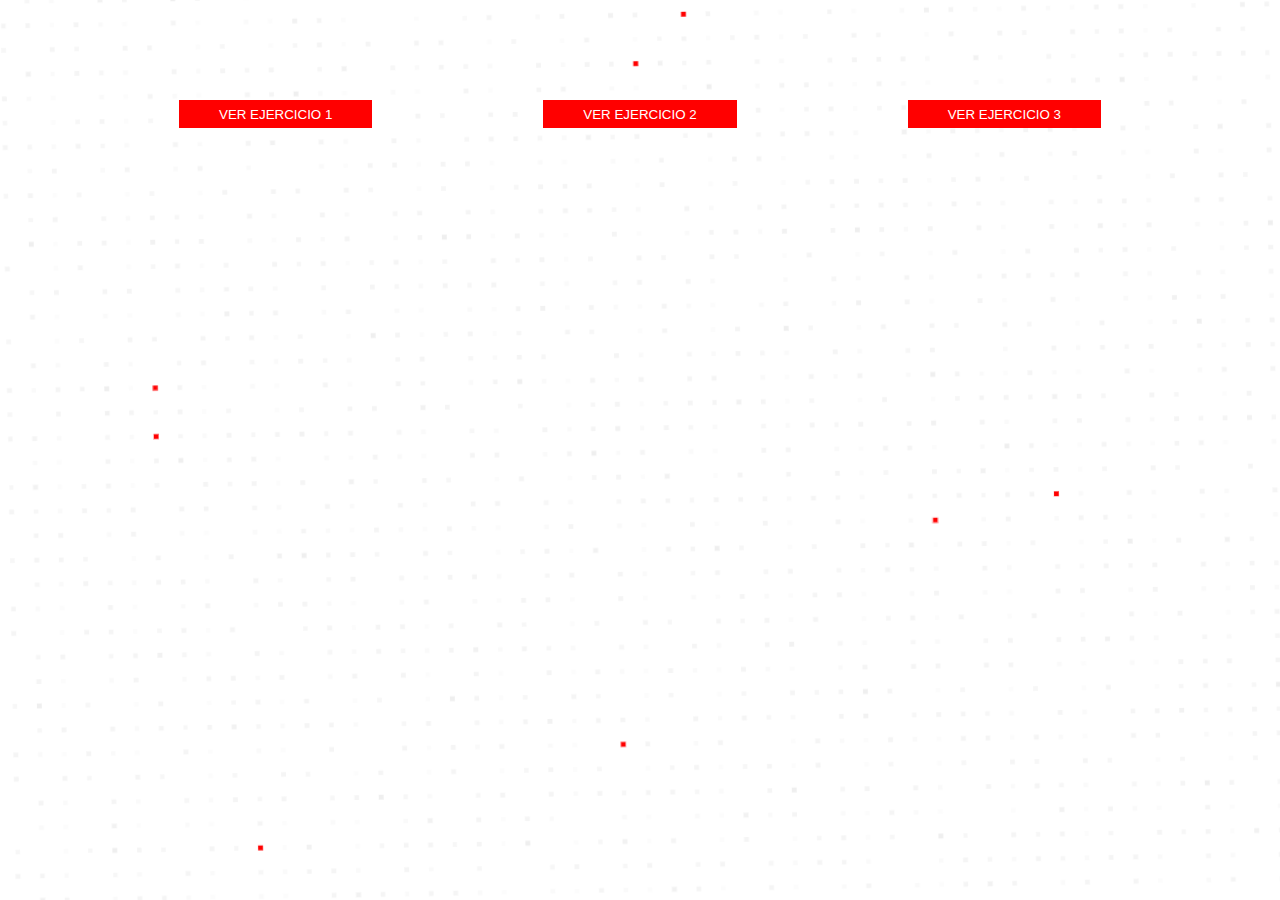
<file: index.html>
<!DOCTYPE html>
<html lang="en">
  <head>
    <meta charset="UTF-8" />
    <meta http-equiv="X-UA-Compatible" content="IE=edge" />
    <meta name="viewport" content="width=device-width, initial-scale=1.0" />
    <script defer src="assets/js/script.js"></script>
    <link rel="stylesheet" href="assets/css/style.css" />
    <title>EJERCICIOS</title>
  </head>
  <body>
    <div class="container">
      
      <a href="ejercicio1.html">
        <button>VER EJERCICIO 1</button>
      </a>
      <a href="ejercicio2.html">
        <button>VER EJERCICIO 2</button>
      </a>
      <a href="ejercicio3.html">
        <button>VER EJERCICIO 3</button>
      </a>
    </div>
  </body>
</html>
</file>
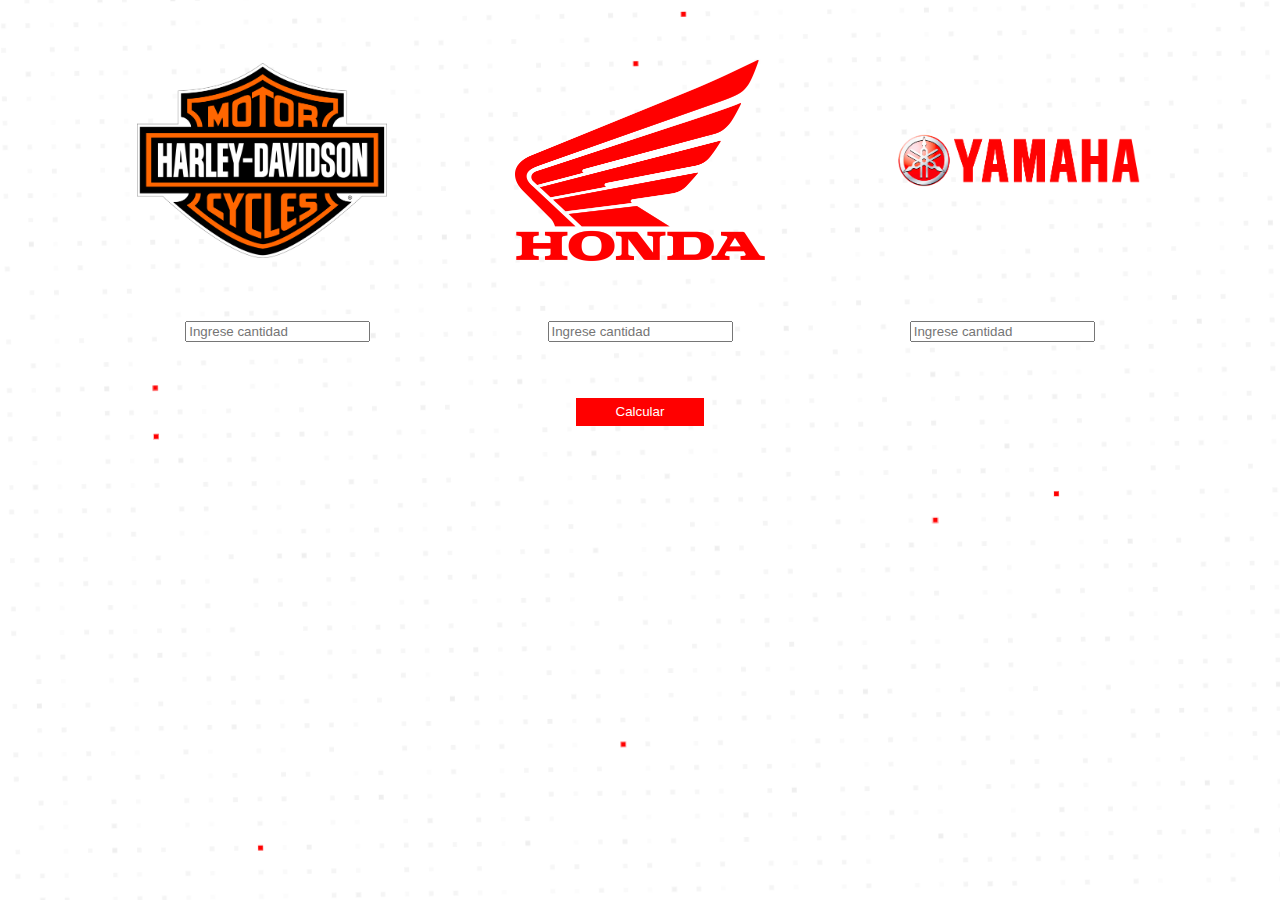
<file: ejercicio2.html>
<!DOCTYPE html>
<html lang="en">
  <head>
    <meta charset="UTF-8" />
    <meta http-equiv="X-UA-Compatible" content="IE=edge" />
    <meta name="viewport" content="width=device-width, initial-scale=1.0" />
    <script defer src="assets/js/script.js"></script>
    <link rel="stylesheet" href="assets/css/style.css" />
    <title>Ejercicio 2</title>
  </head>
  <body>
    <div class="container">
      <img src="assets/img/harley.png" alt="Harley Davidson" width="250px" />
      <img src="assets/img/honda.png" alt="Honda" width="250px" />
      <img src="assets/img/yamaha.png" alt="Yamaha" width="250px" />
    </div>
    <div class="container">
      <input
        type="text"
        name="harley"
        id="cantHarley"
        placeholder="Ingrese cantidad"
      />
      <input
        type="text"
        name="honda"
        id="cantHonda"
        placeholder="Ingrese cantidad"
      />
      <input
        type="text"
        name="yamaha"
        id="cantYamaha"
        placeholder="Ingrese cantidad"
      />
    </div>
    <p id="textoResultado"></p>
    <div class="containerButton">
      <button class="button2" type="button" onclick="calcular()">
        Calcular
      </button>
    </div>
  </body>
</html>
</file>
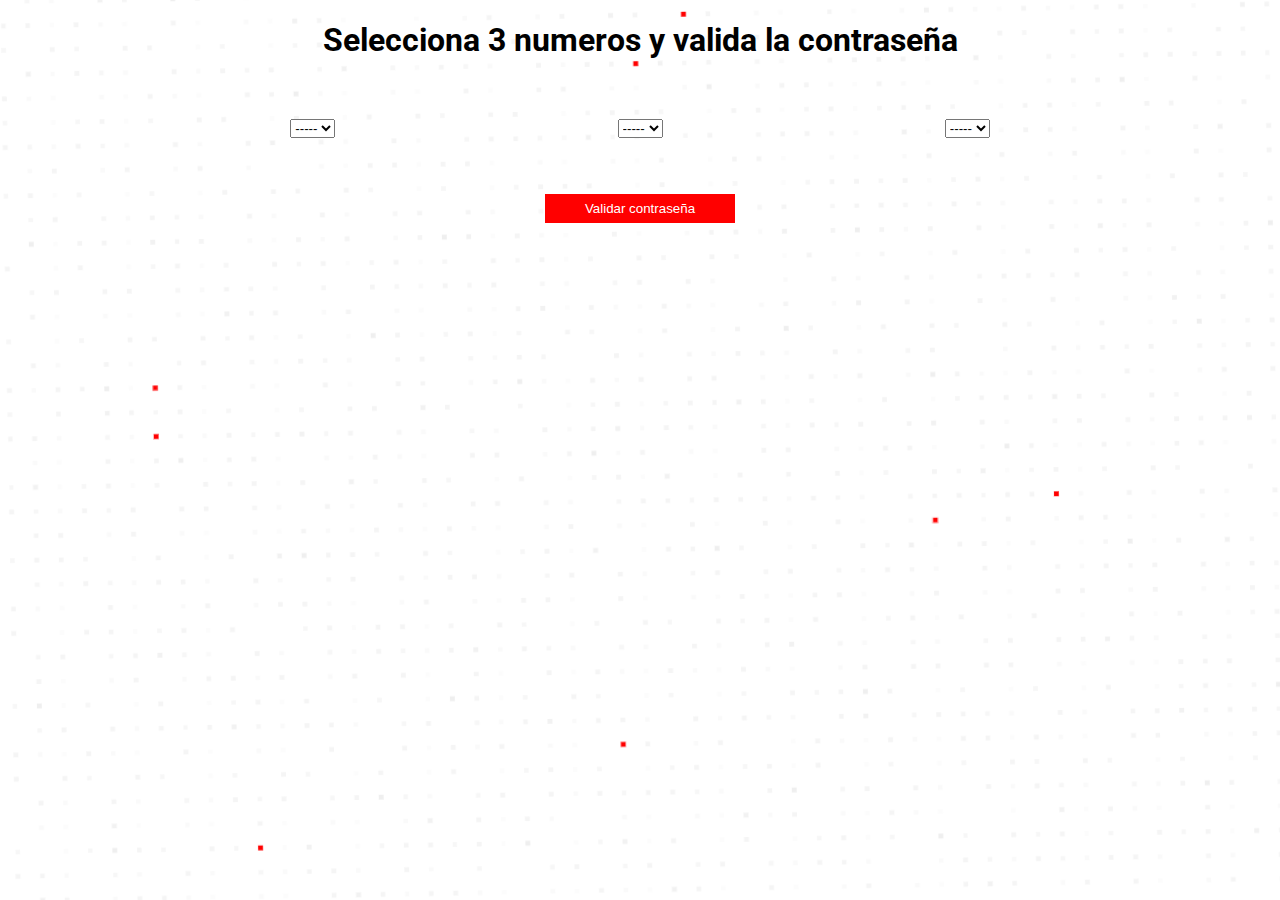
<file: ejercicio3.html>
<!DOCTYPE html>
<html lang="en">
  <head>
    <meta charset="UTF-8" />
    <meta http-equiv="X-UA-Compatible" content="IE=edge" />
    <meta name="viewport" content="width=device-width, initial-scale=1.0" />
    <script defer src="assets/js/script.js"></script>
    
    <link rel="stylesheet" href="assets/css/style.css" />
    <title>Ejercicio 3</title>
  </head>
  <body>
    <h1>Selecciona 3 numeros y valida la contraseña</h1>
    <div class="container">
      <select name="" id="num1">
        <option selected value="0">-----</option>
        <option value="1">1</option>
        <option value="2">2</option>
        <option value="3">3</option>
        <option value="4">4</option>
        <option value="5">5</option>
        <option value="6">6</option>
        <option value="7">7</option>
        <option value="8">8</option>
        <option value="9">9</option>
      </select>
      <select name="" id="num2">
        <option selected value="0">-----</option>
        <option value="1">1</option>
        <option value="2">2</option>
        <option value="3">3</option>
        <option value="4">4</option>
        <option value="5">5</option>
        <option value="6">6</option>
        <option value="7">7</option>
        <option value="8">8</option>
        <option value="9">9</option>
      </select>
      <select name="" id="num3">
        <option selected value="0">-----</option>
        <option value="1">1</option>
        <option value="2">2</option>
        <option value="3">3</option>
        <option value="4">4</option>
        <option value="5">5</option>
        <option value="6">6</option>
        <option value="7">7</option>
        <option value="8">8</option>
        <option value="9">9</option>
      </select>
    </div>
    <p id="textValidacion"></p>
    <div class="containerButton">
      <button class="button2" type="button" onclick="validarPassword()">
        Validar contraseña
      </button>
    </div>
  </body>
</html>
</file>
<file: assets/css/style.css>
@import url("https://fonts.googleapis.com/css2?family=Lobster&family=Roboto:wght@100;400;500&display=swap");

body {
  background-image: url("../img/background.png");
  font-family: "Roboto", sans-serif;
}

.containerImg {
  margin-top: 5em;
  width: 100%;
  height: 300px;
  display: flex;
  align-items: center;
  justify-content: center;
}
#motocicletaImg {
  width: 400px;
  cursor: pointer;
}

h1 {
  text-align: center;
}

.container {
  display: flex;
  align-items: center;
  justify-content: space-evenly;
  margin-top: 60px;
}
button {
  margin-top: 40px;
  border: none;
  background-color: red;
  color: white;
  padding: 0.5em 3em;
}
button:hover {
  background-color: rgb(112, 1, 1);
  cursor: pointer;
}
.containerButton {
  width: 100%;
  display: flex;
  justify-content: center;
  align-items: center;
}
#textoResultado {
  text-align: center;
}
p {
  text-align: center;
}
</file>
